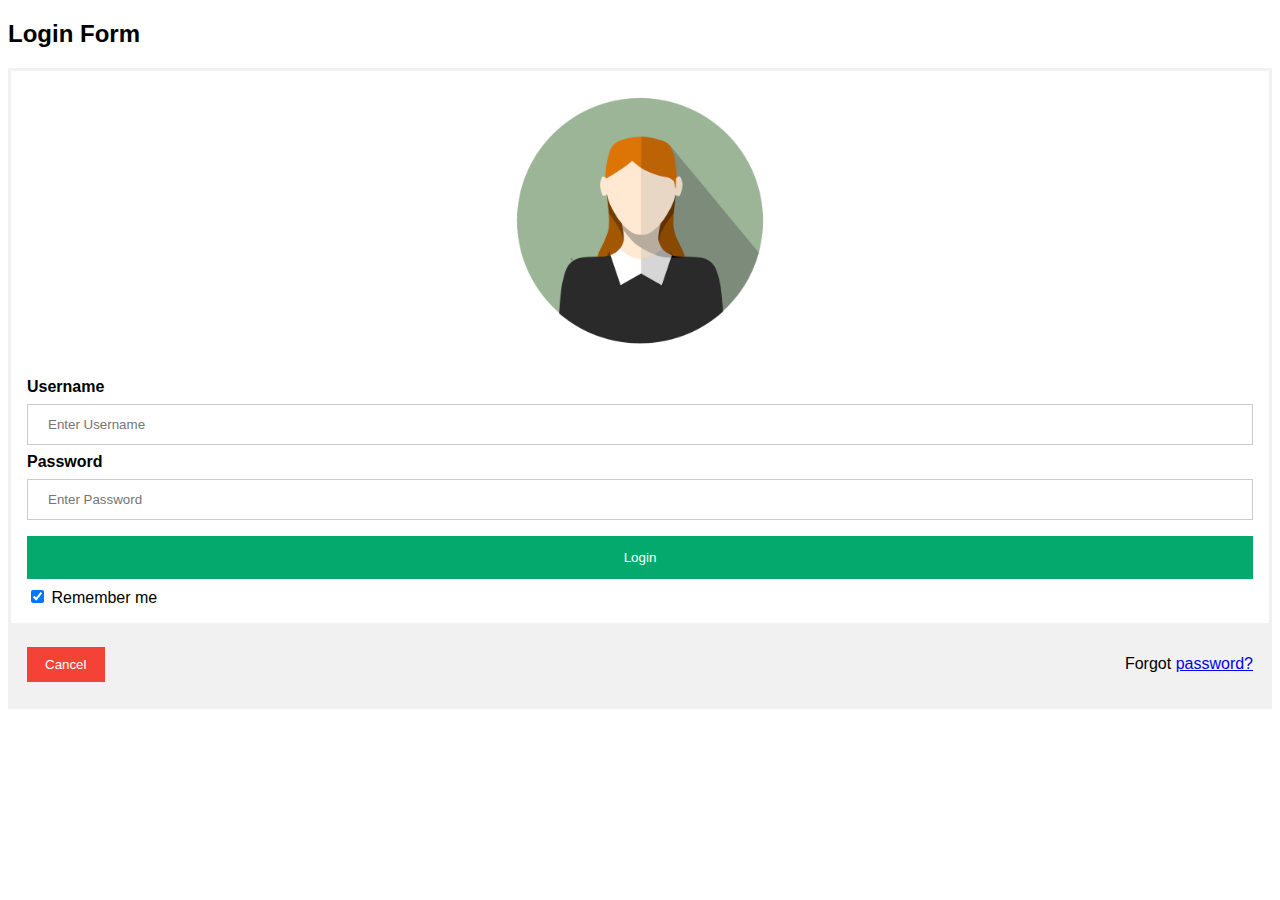
<file: html/login.html>
<!DOCTYPE html>
<html lang="en">
<head>
    <meta charset="UTF-8">
    <meta http-equiv="X-UA-Compatible" content="IE=edge">
    <meta name="viewport" content="width=device-width, initial-scale=1.0">
    <title>LogIn</title>
    <style>
body {font-family: Arial, Helvetica, sans-serif;}
form {border: 3px solid #f1f1f1;}

input[type=text], input[type=password] {
  width: 100%;
  padding: 12px 20px;
  margin: 8px 0;
  display: inline-block;
  border: 1px solid #ccc;
  box-sizing: border-box;
}

button {
  background-color: #04AA6D;
  color: white;
  padding: 14px 20px;
  margin: 8px 0;
  border: none;
  cursor: pointer;
  width: 100%;
}

button:hover {
  opacity: 0.8;
}

.cancelbtn {
  width: auto;
  padding: 10px 18px;
  background-color: #f44336;
}

.imgcontainer {
  text-align: center;
  margin: 24px 0 12px 0;
}

img.avatar {
  width: 20%;
  border-radius: 50%;
}

.container {
  padding: 16px;
}

span.psw {
  float: right;
  padding-top: 16px;
}

/* Change styles for span and cancel button on extra small screens */
@media screen and (max-width: 300px) {
  span.psw {
     display: block;
     float: none;
  }
  .cancelbtn {
     width: 100%;
  }
}
    </style>
</head>
<body>
    <h2>Login Form</h2>

<form action="/action_page.php" method="post">
  <div class="imgcontainer">
    <img src="/icons/avatar.webp" alt="Avatar" class="avatar">
  </div>

  <div class="container">
    <label for="uname"><b>Username</b></label>
    <input type="text" placeholder="Enter Username" name="uname" required>

    <label for="psw"><b>Password</b></label>
    <input type="password" placeholder="Enter Password" name="psw" required>
        
    <button type="submit">Login</button>
    <label>
      <input type="checkbox" checked="checked" name="remember"> Remember me
    </label>
  </div>

  <div class="container" style="background-color:#f1f1f1">
    <button type="button" class="cancelbtn">Cancel</button>
    <span class="psw">Forgot <a href="#">password?</a></span>
  </div>
</form>

</body>
</html>
</file>
